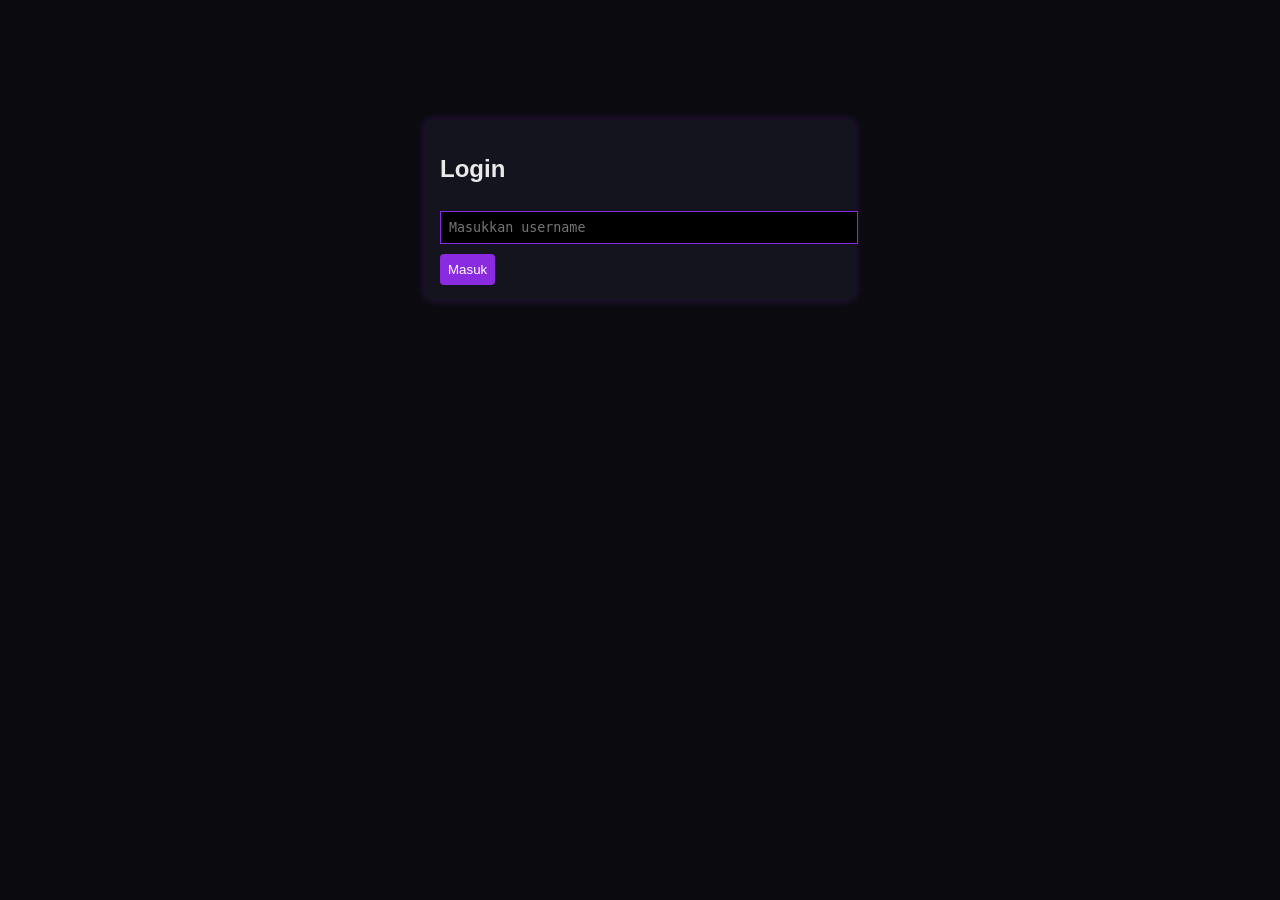
<file: index.html>
<!DOCTYPE html>
<html lang="id">
<head>
<meta charset="UTF-8" />
<title>Code Template Manager Multi-User Fixed</title>
<style>
:root{
    --bg:#0b0b0f;
    --card:#14141f;
    --ungu:#8a2be2;
    --hijau:#39ff14;
    --text:#eaeaea;
}
body{
    margin:0;
    font-family:Arial, sans-serif;
    background:var(--bg);
    color:var(--text);
    padding:20px;
}
h1{text-align:center;color:var(--ungu);}
.box, .template{
    background:var(--card);
    max-width:900px;
    margin:15px auto;
    padding:15px;
    border-radius:8px;
    box-shadow:0 0 10px rgba(138,43,226,0.3);
}
input, select, textarea{
    width:100%;
    margin-top:8px;
    padding:8px;
    background:#000;
    color:var(--hijau);
    border:1px solid var(--ungu);
    font-family:monospace;
}
textarea{min-height:120px;}
button{
    margin-top:10px;
    padding:8px;
    border:none;
    cursor:pointer;
    background:var(--ungu);
    color:white;
    border-radius:4px;
    transition:0.2s;
}
button:hover{opacity:0.85;}
button:focus, button:active{outline:none;background-color:#7a1be0;}
pre{
    background:#000;
    color:var(--hijau);
    padding:10px;
    overflow-x:auto;
    border-left:4px solid var(--ungu);
}
.actions button{
    margin-right:5px;
    background:#222;
    border:1px solid var(--hijau);
    color:var(--hijau);
}
.hapus{border-color:red;color:red;}
.login{max-width:400px;margin:100px auto;}
small{color:var(--hijau);}
</style>
</head>
<body>

<!-- LOGIN -->
<div id="loginPage" class="login box">
    <h2>Login</h2>
    <input id="username" placeholder="Masukkan username" />
    <button onclick="login()">Masuk</button>
</div>

<!-- APP -->
<div id="app" style="display:none">
<h1>Code Template Manager</h1>

<div class="box">
    <input id="judul" placeholder="Judul Template" />
    <select id="bahasa">
        <option>HTML</option>
        <option>CSS</option>
        <option>JavaScript</option>
        <option>PHP</option>
        <option>Python</option>
    </select>
    <textarea id="kode" placeholder="Tempel codingan di sini..."></textarea>
    <button onclick="simpan()">Simpan Template</button>
    <button onclick="logout()">Logout</button>
</div>

<div class="box">
    <input id="search" placeholder="Cari template..." onkeyup="tampil()" />
</div>

<div id="list"></div>

</div>

<script>
// ===================== Multi-User Fixed =====================
let user = localStorage.getItem("loginUser");
let allData = JSON.parse(localStorage.getItem("allTemplates")) || {};

if(user){ showApp(); }

function login(){
    let u = document.getElementById("username").value.trim();
    if(u === ""){ alert("Username wajib diisi!"); return; }
    localStorage.setItem("loginUser", u);
    if(!allData[u]) allData[u] = [];
    localStorage.setItem("allTemplates", JSON.stringify(allData));
    showApp();
}

function logout(){
    localStorage.removeItem("loginUser");
    location.reload();
}

function showApp(){
    document.getElementById("loginPage").style.display = "none";
    document.getElementById("app").style.display = "block";
    tampil();
}

// ===================== Template Functions =====================
function simpan(){
    let judul = document.getElementById("judul").value.trim();
    let bahasa = document.getElementById("bahasa").value;
    let kode = document.getElementById("kode").value.trim();
    if(judul === "" || kode === "") {
        alert("Judul dan kode wajib diisi!");
        return;
    }

    allData[user].push({judul, bahasa, kode});
    localStorage.setItem("allTemplates", JSON.stringify(allData));

    document.getElementById("judul").value = "";
    document.getElementById("kode").value = "";
    tampil();
}

function tampil(){
    let q = document.getElementById("search").value.toLowerCase();
    let list = document.getElementById("list");
    list.innerHTML = "";
    let data = allData[user] || [];

    data.forEach((t,i) => {
        if(t.judul.toLowerCase().includes(q)){
            list.innerHTML += `
            <div class="template">
                <h3>${t.judul} <small>(${t.bahasa})</small></h3>
                <pre>${escapeHtml(t.kode)}</pre>
                <div class="actions">
                    <button onclick="copy(${i})">Copy</button>
                    <button onclick="exportTxt(${i})">Export</button>
                    <button class="hapus" onclick="hapus(${i})">Hapus</button>
                </div>
            </div>`;
        }
    });
}

function copy(i){
    let kode = allData[user][i].kode;
    navigator.clipboard.writeText(kode);
    alert("Kode berhasil di-copy!");
}

function exportTxt(i){
    let kode = allData[user][i].kode;
    let blob = new Blob([kode], {type: "text/plain"});
    let a = document.createElement("a");
    a.href = URL.createObjectURL(blob);
    a.download = allData[user][i].judul + ".txt";
    a.click();
}

function hapus(i){
    if(confirm("Hapus template ini?")){
        allData[user].splice(i,1);
        localStorage.setItem("allTemplates", JSON.stringify(allData));
        tampil();
    }
}

function escapeHtml(t){
    return t.replace(/&/g,"&amp;").replace(/</g,"&lt;").replace(/>/g,"&gt;");
}
</script>

</body>
</html>
</file>
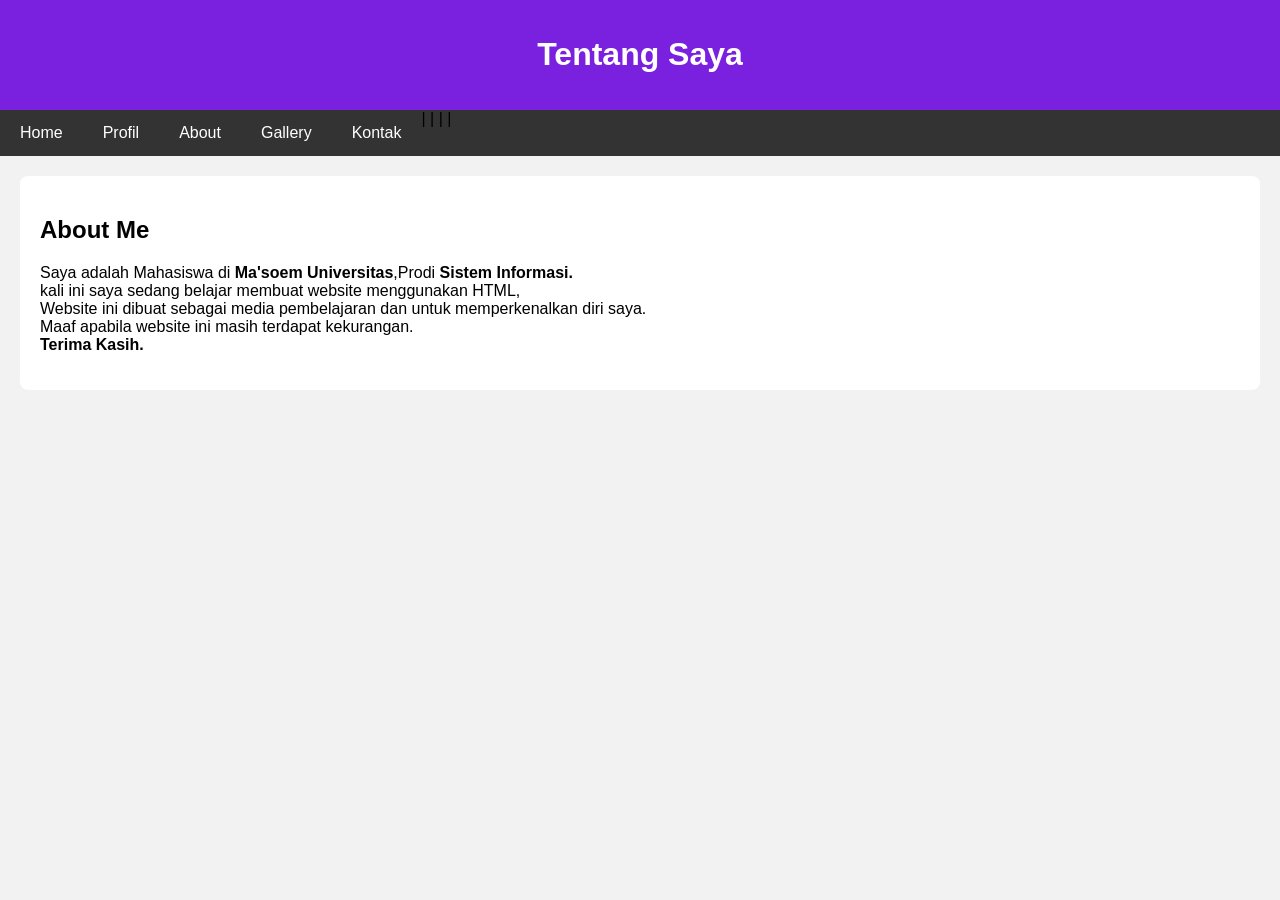
<file: about.html>
<html>
<head>
<title>About</title>
<link rel="stylesheet" href="style.css">
</head>
<body>

<div class="header">
<h1>Tentang Saya</h1>
</div>

<div class="nav">
<a href="home.html">Home</a> | <a href="profil.html">Profil</a> | <a href="about.html">About</a> | <a href="galery.html">Gallery</a> | <a href="kontak.html">Kontak</a>
</div>

<div class="content">
<h2>About Me</h2>
<p>
Saya adalah Mahasiswa di <b>Ma'soem Universitas</b>,Prodi <b>Sistem Informasi.</b><br> kali ini saya sedang
belajar membuat website menggunakan HTML,<br> Website ini dibuat sebagai media pembelajaran dan untuk memperkenalkan diri saya.<br>
Maaf apabila website ini masih terdapat kekurangan.<br><b>Terima Kasih.</b>
</p>
</div>

</body>
</html>
</file>
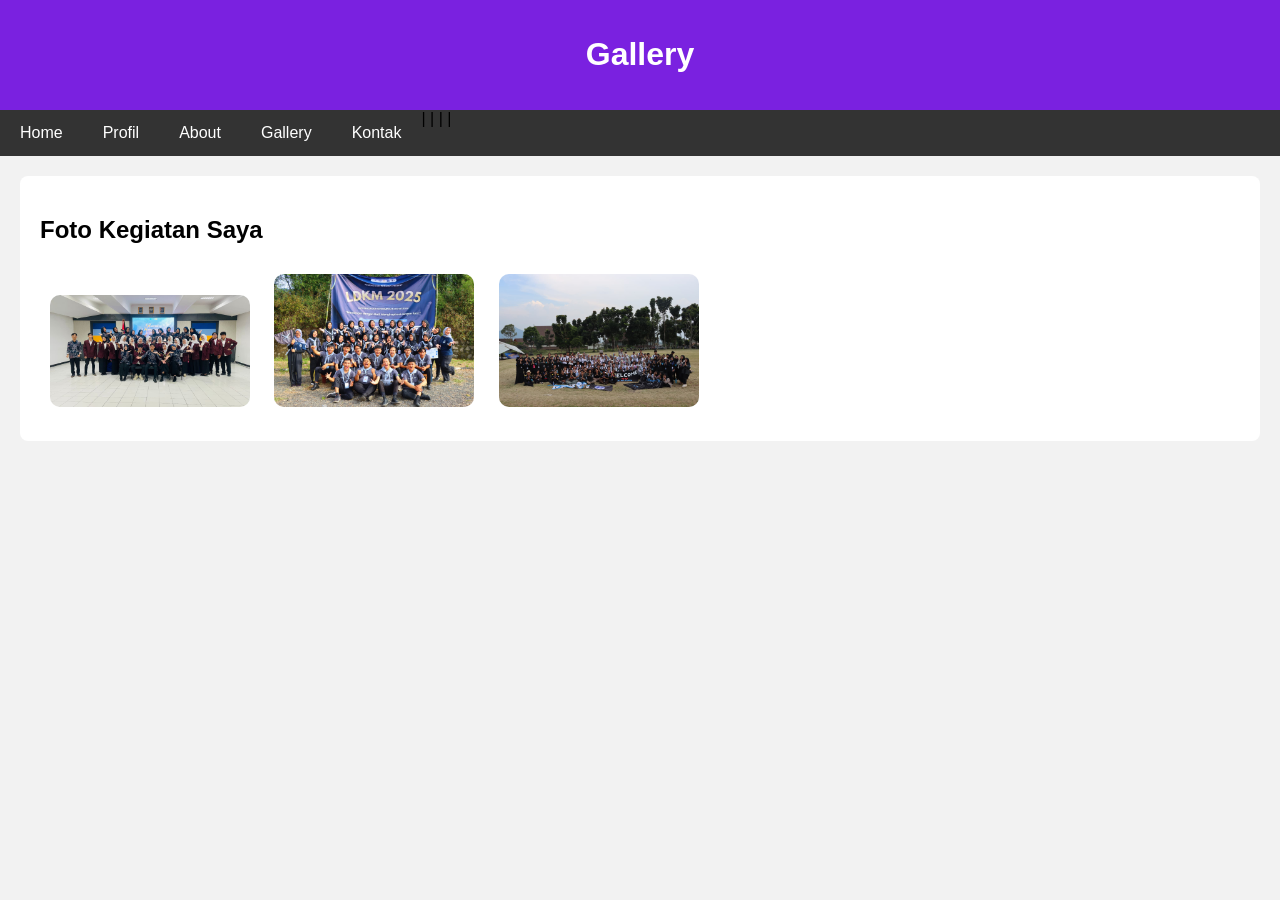
<file: galery.html>
<html>
<head>
<title>Gallery</title>
<link rel="stylesheet" href="style.css">
</head>
<body>

<div class="header">
<h1>Gallery</h1>
</div>

<div class="nav">
<a href="home.html">Home</a> | <a href="profil.html">Profil</a> | <a href="about.html">About</a> | <a href="galery.html">Gallery</a> | <a href="kontak.html">Kontak</a>
</div>

<div class="content">
<h2>Foto Kegiatan Saya</h2>
<img src="foto1.jpg" width="200">
<img src="foto2.jpg" width="200">
<img src="foto3.jpg" width="200">
</div>

</body>
</html>
</file>
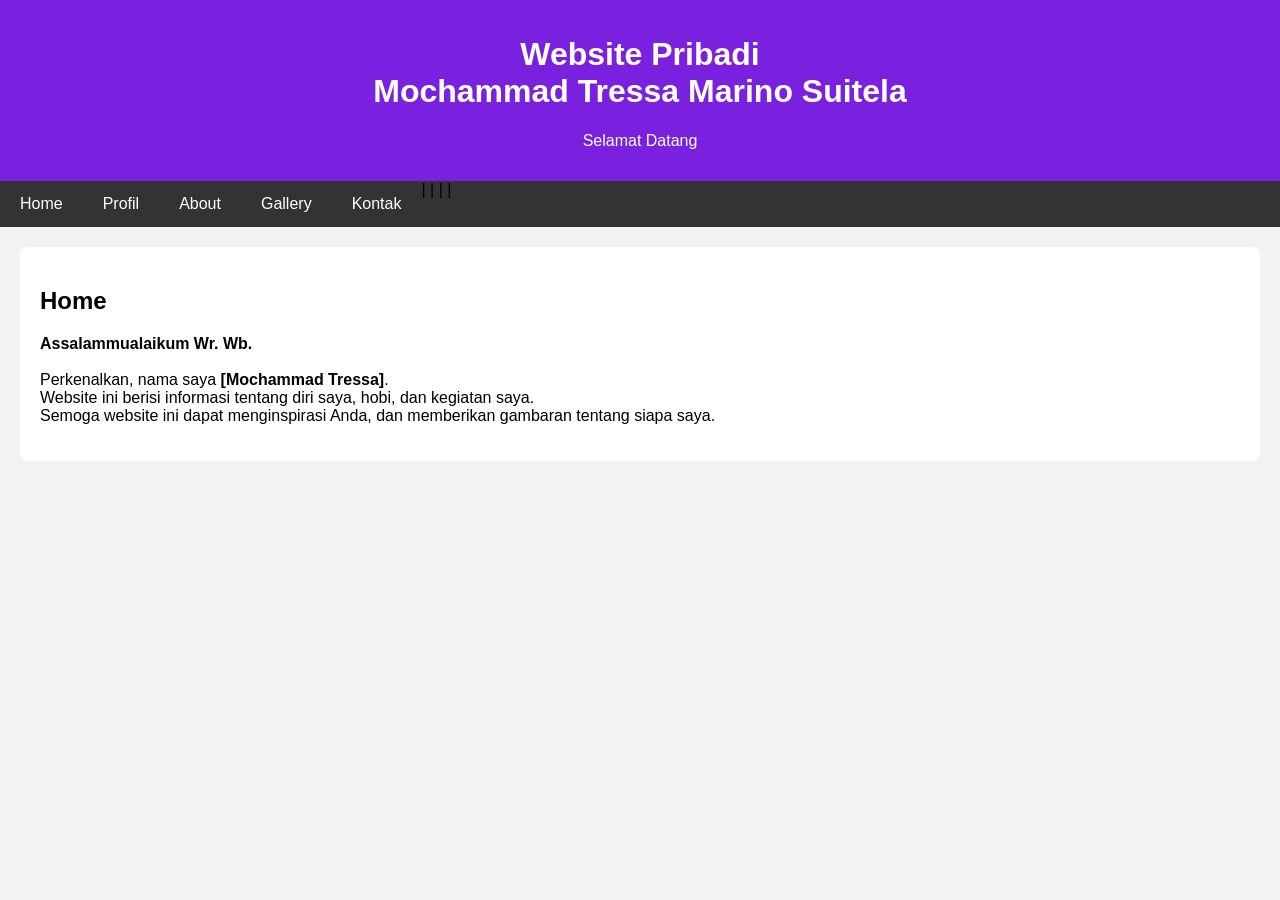
<file: home.html>
<html>
<head>
<title>Home</title>
<link rel="stylesheet" href="style.css">
</head>
<body>

<div class="header">
<h1>Website Pribadi <br>Mochammad Tressa Marino Suitela</h1>
<p>Selamat Datang</p>
</div>

<div class="nav">
<a href="home.html">Home</a> | <a href="profil.html">Profil</a> | <a href="about.html">About</a> | <a href="galery.html">Gallery</a> | <a href="kontak.html">Kontak</a>
</div>

<div class="content">
<h2>Home</h2>
<p>
<b>Assalammualaikum Wr. Wb.</b><br><br>
Perkenalkan, nama saya <b>[Mochammad Tressa]</b>.<br>
Website ini berisi informasi tentang diri saya, hobi, dan kegiatan saya.<br>
Semoga website ini dapat menginspirasi Anda, dan memberikan gambaran tentang siapa saya.<br>
</p>
</div>

</body>
</html>
</file>
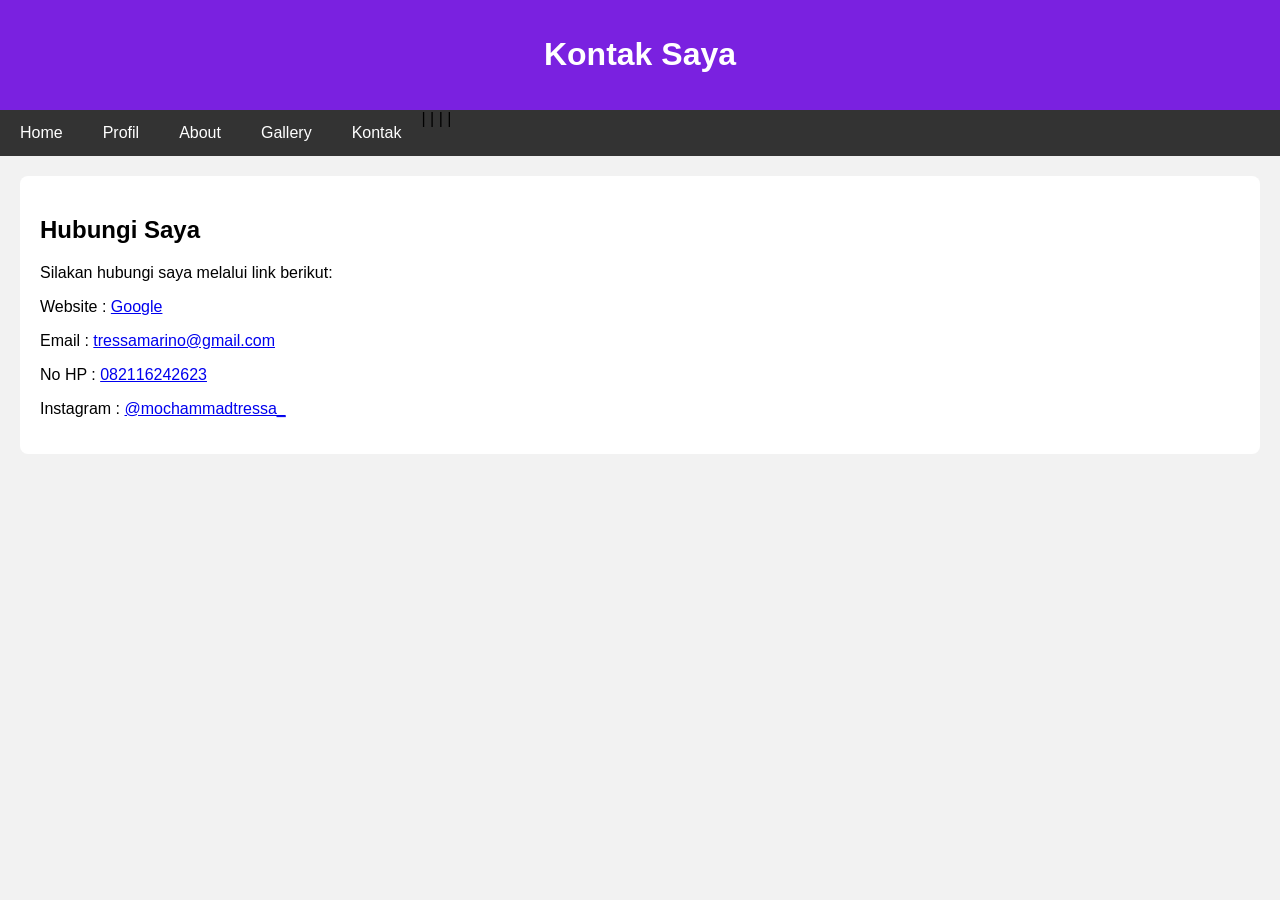
<file: kontak.html>
<html>
<head>
<title>Kontak</title>
<link rel="stylesheet" href="style.css">
</head>
<body>

<div class="header">
<h1>Kontak Saya</h1>
</div>

<div class="nav">
<a href="home.html">Home</a> | 
<a href="profil.html">Profil</a> | 
<a href="about.html">About</a> | 
<a href="galery.html">Gallery</a> | 
<a href="kontak.html">Kontak</a>
</div>

<div class="content">
<h2>Hubungi Saya</h2>

<p>Silakan hubungi saya melalui link berikut:</p>

<p>
Website : 
<a href="https://www.google.com" target="_blank">Google</a>
</p>

<p>
Email : 
<a href="mailto:tressamarino@gmail.com">tressamarino@gmail.com</a>
</p>

<p>
No HP : 
<a href="tel:082116242623">082116242623 </a>
</p>

<p>
Instagram : 
<a href="https://www.instagram.com/mochammadtressa_?igsh=Zm1hazljb3JnZ2c0" target="_blank">@mochammadtressa_</a>
</p>
</div>
</body>
</html>
</file>
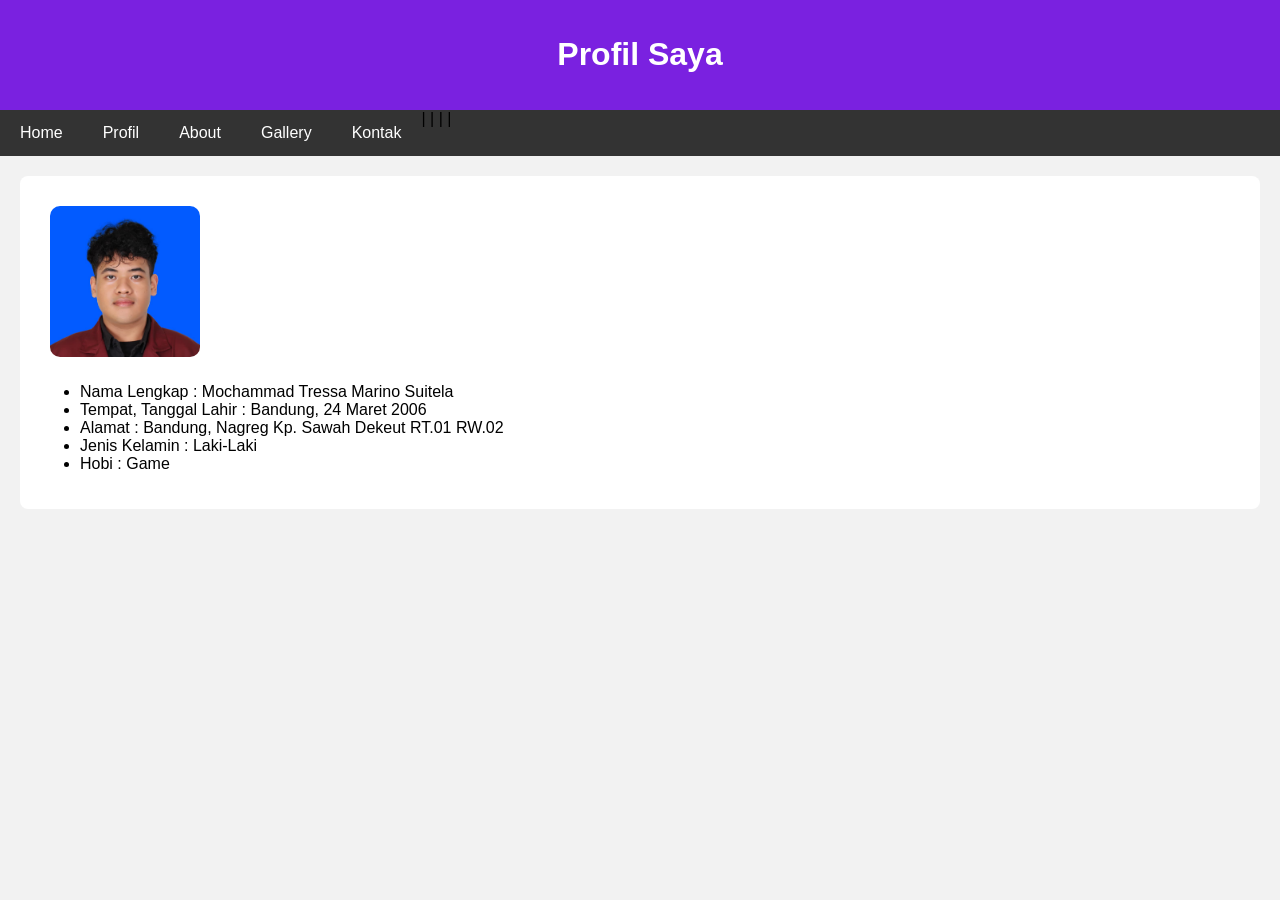
<file: profil.html>
<html>
<head>
<title>Profil</title>
<link rel="stylesheet" href="style.css">
</head>
<body>

<div class="header">
<h1>Profil Saya</h1>
</div>

<div class="nav">
<a href="home.html">Home</a> | 
<a href="profil.html">Profil</a> | 
<a href="about.html">About</a> | 
<a href="galery.html">Gallery</a> | 
<a href="kontak.html">Kontak</a>
</div>

<div class="content" align="left">
<img src="foto_profil.jpg" width="150" alt="Foto Profil" class="foto">

<ul align="left">
<li>Nama Lengkap : Mochammad Tressa Marino Suitela</li>
<li>Tempat, Tanggal Lahir : Bandung, 24 Maret 2006</li>
<li>Alamat : Bandung, Nagreg Kp. Sawah Dekeut RT.01 RW.02</li>
<li>Jenis Kelamin : Laki-Laki</li>
<li>Hobi : Game</li>
</ul>

</div>

</body>
</html>
</file>
<file: style.css>
body {
    font-family: Arial, sans-serif;
    background-color: #f2f2f2;
    margin: 0;
    padding: 0;
}

.header {
    background-color: #7a21e0;
    padding: 15px;
    text-align: center;
    color: white;
}

.nav {
    background-color: #333;
    overflow: hidden;
}

.nav a {
    float: left;
    display: block;
    color: white;
    text-decoration: none;
    padding: 14px 20px;
}

.nav a:hover {
    background-color: #ddd;
    color: black;
}

.content {
    padding: 20px;
    background-color: white;
    margin: 20px;
    border-radius: 8px;
}

img {
    border-radius: 10px;
    margin: 10px;
}

.foto_profil {
    border-radius: 50%;
    border: 3px solid #007BFF;
    margin-bottom: 15px;
}
</file>
